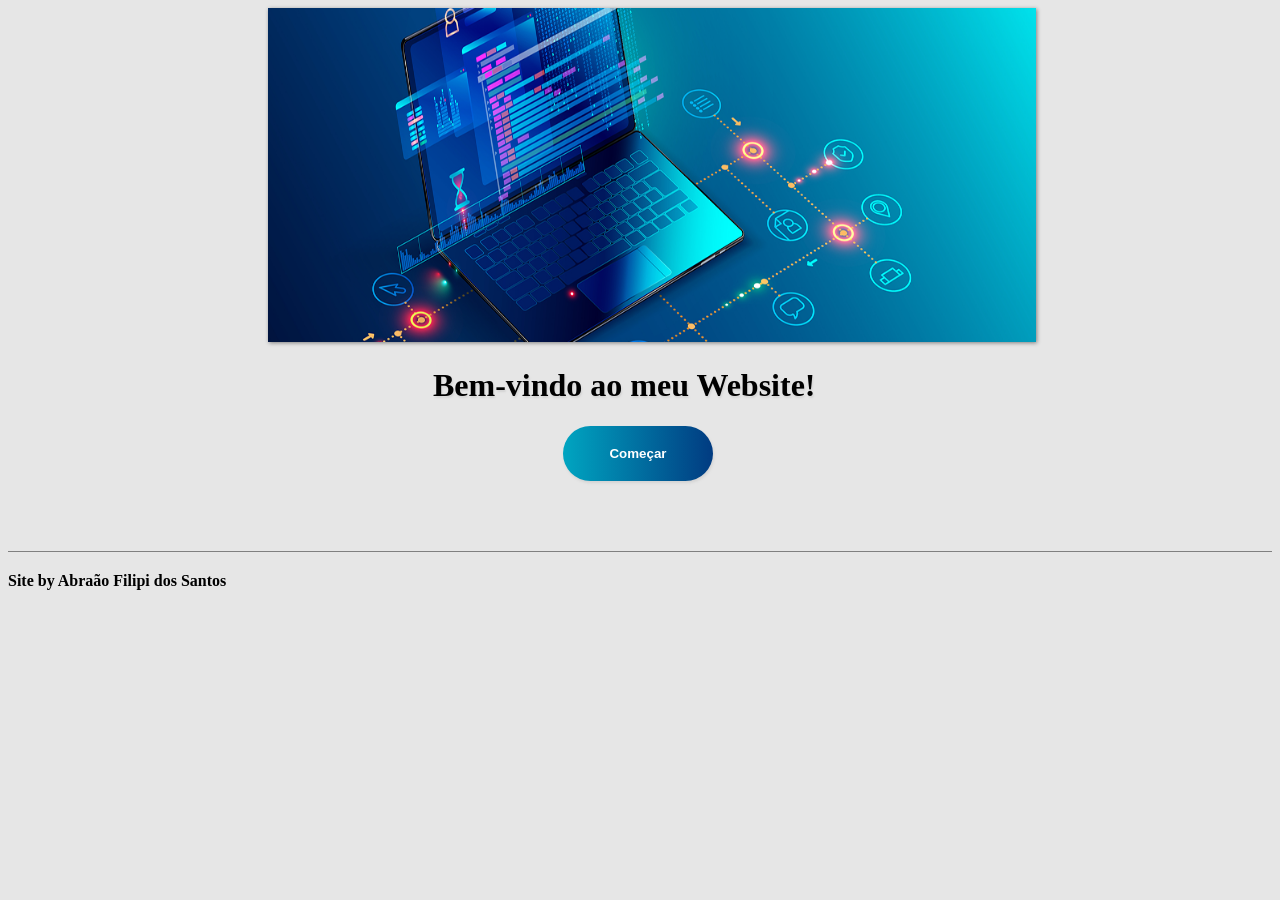
<file: index.html>
<!DOCTYPE html>
<html lang="en">
<head>
    <meta charset="UTF-8">
    <meta name="viewport" content="width=device-width, initial-scale=1.0">
    <link rel="stylesheet" href="./css/start.css">
    <title>Welcome</title>
</head>
<body>
    <div class="imagem">
        <img src="./img/tecnologia.png">
    </div>

    <div class="titulo">
        <h1>Bem-vindo ao meu Website!</h1>
    </div>

    <div class="botao">
       <a href="home.html"><Button>Começar</Button></a>
    </div>

    <div class="linha"></div>

    <h4 style="font-family: roboto; height: 300;">Site by Abraão Filipi dos Santos</h4>


    
</body>
</html>
</file>
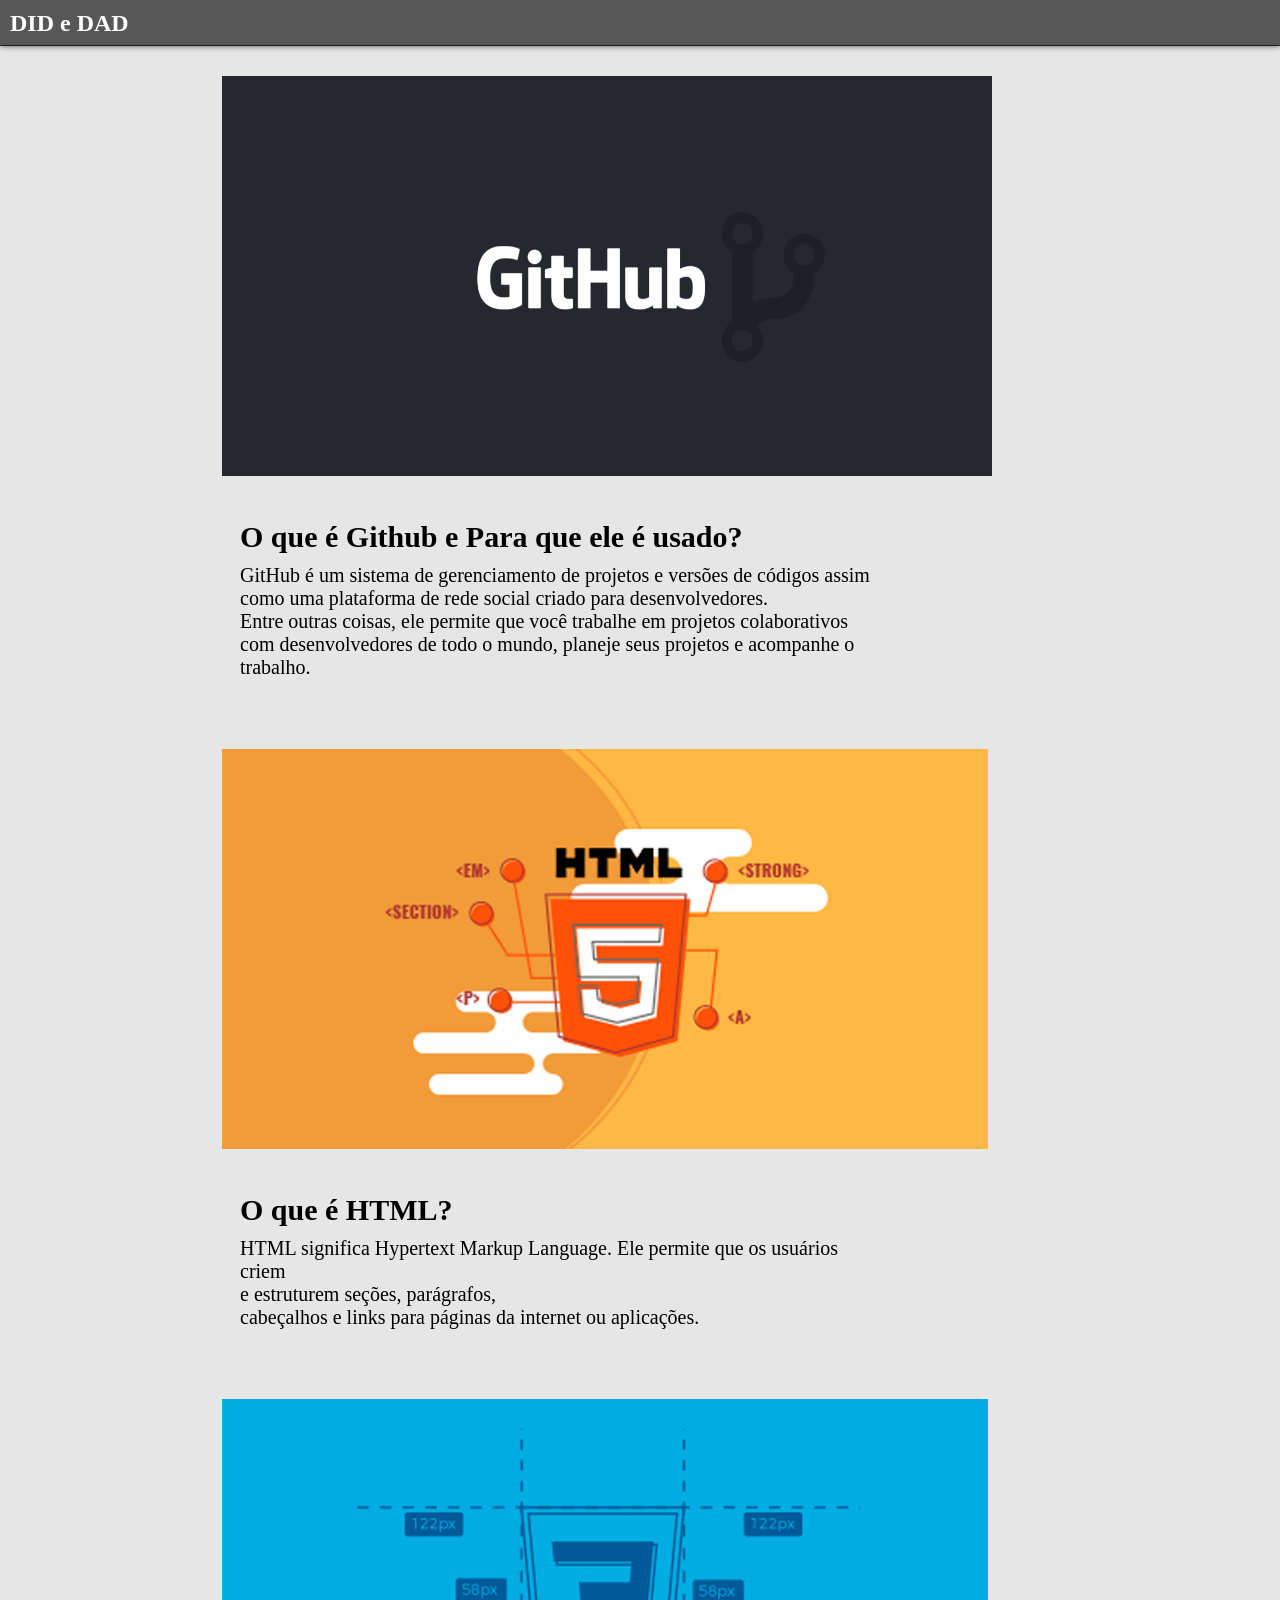
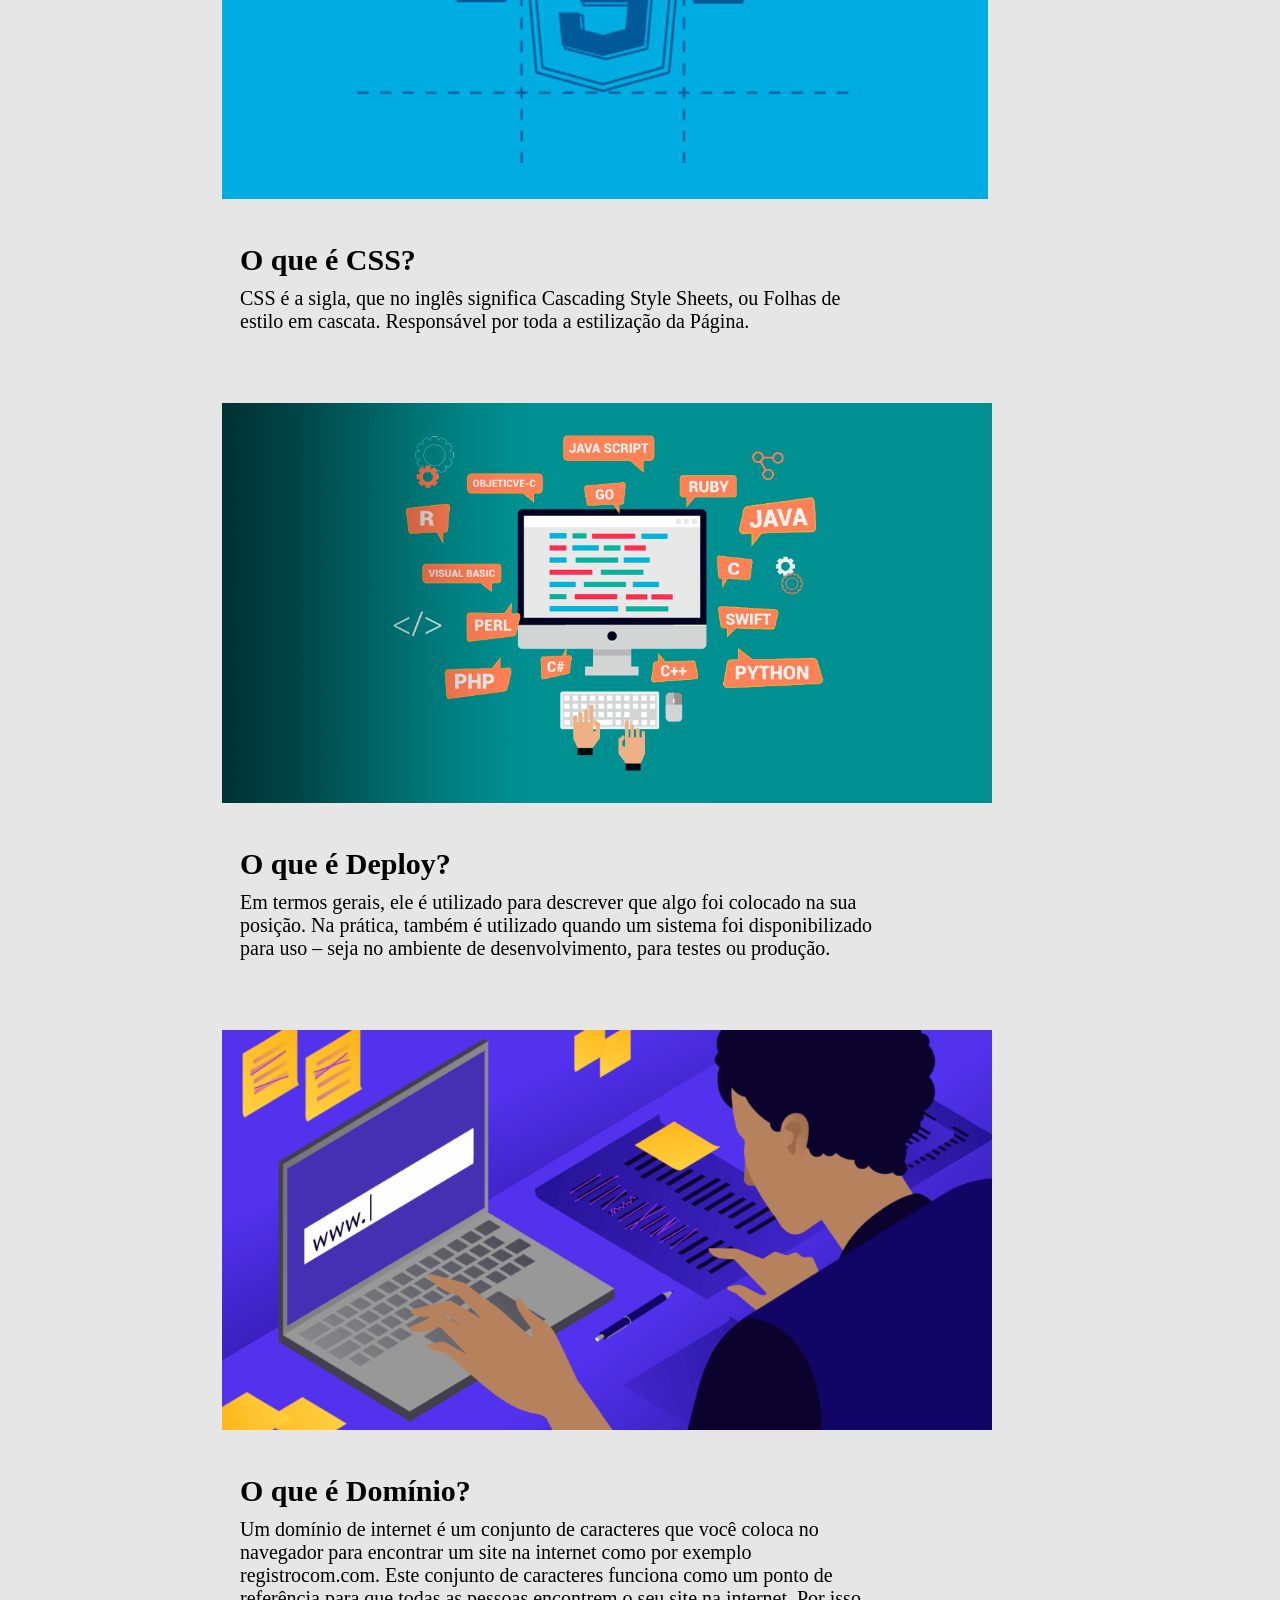
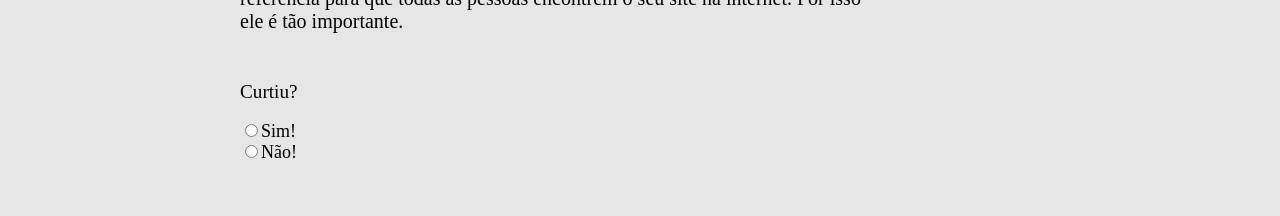
<file: home.html>
<!DOCTYPE html>
<html lang="en">
<head>
    <meta charset="UTF-8">
    <meta name="viewport" content="width=device-width, initial-scale=1.0">
    <link rel="stylesheet" href="./css/reset.css">
    <link rel="stylesheet" href="./css/style.css">
    <title>Atividade DAD e DID</title>
</head>
<body>
    
    <div class="top">
        <h3 class="texto1">DID e DAD</h3>
    </div>
<!--Github-->
<div class="img1">
        <img src="./img/GitHub.png">
    </div>
<div class="git">
<!--Título 1-->
    <div class="title1">
        <h2><strong>O que é Github e Para que ele é usado?</strong></h2>
    </div>
<!--Parágrafo-->
    <p class="paragrafo1">GitHub é um sistema de gerenciamento de projetos e versões de códigos
        assim como uma plataforma de rede social criado para desenvolvedores.<br>
        Entre outras coisas, ele permite que você trabalhe em projetos colaborativos 
        com desenvolvedores de todo o mundo, planeje seus projetos e acompanhe o trabalho.
        
    </p>
</div>
<!--Html-->

    <div class="img2">
        <img src="./img/html.png">
    </div>
    <div class="title2">
        <h2>O que é HTML?</h2>
    </div>
    <p class="paragrafo2">
        HTML significa Hypertext Markup Language. Ele permite que os usuários criem<br>
            e estruturem seções, parágrafos,<br> cabeçalhos e links
            para páginas da internet ou aplicações.
    </p>
    <!--CSS-->

    <div class="img3">
        <img src="./img/CSS3.png">
    </div>
    <div class="title3">
        <h2>O que é CSS?</h2>
    </div>
    <p class="paragrafo3">
        CSS é a sigla, que no inglês significa
        <strong>Cascading Style Sheets</strong>, ou <strong>
            Folhas de estilo em cascata</strong>. Responsável por toda
            a estilização da Página.
    </p>
    <!--Deploy-->
    <div class="img4">
        <img src="./img/Deploy.png">
    </div>
    <div class="title4">
        <h2>O que é Deploy?</h2>
    </div>
    <p class="paragrafo4">
        Em termos gerais, ele é utilizado para descrever que algo foi colocado na sua posição.
        Na prática, também é utilizado quando um sistema foi disponibilizado para uso
        – seja no ambiente de desenvolvimento, para testes ou produção.
    </p>
    <!--Dominio-->
    <div class="img5">
        <img src="./img/dominio.png">
    </div>
    <div class="title5">
        <h2>O que é Domínio?</h2>
    </div>
    <p class="paragrafo5">
        Um domínio de internet é um conjunto de caracteres que você coloca no navegador para encontrar 
        um site na internet como por exemplo registrocom.com. 
        Este conjunto de caracteres funciona como um ponto de referência 
        para que todas as pessoas encontrem o seu site na internet. 
        Por isso ele é tão importante.
    </p><br>

    <form id="f1">
        <h2>Curtiu?</h2><br>
        <input type="radio" name="opção"><label>Sim!</label><br>
        <input type="radio" name="opção"><label>Não!</label><br>
    </form><br>

</body>
</html>
</file>
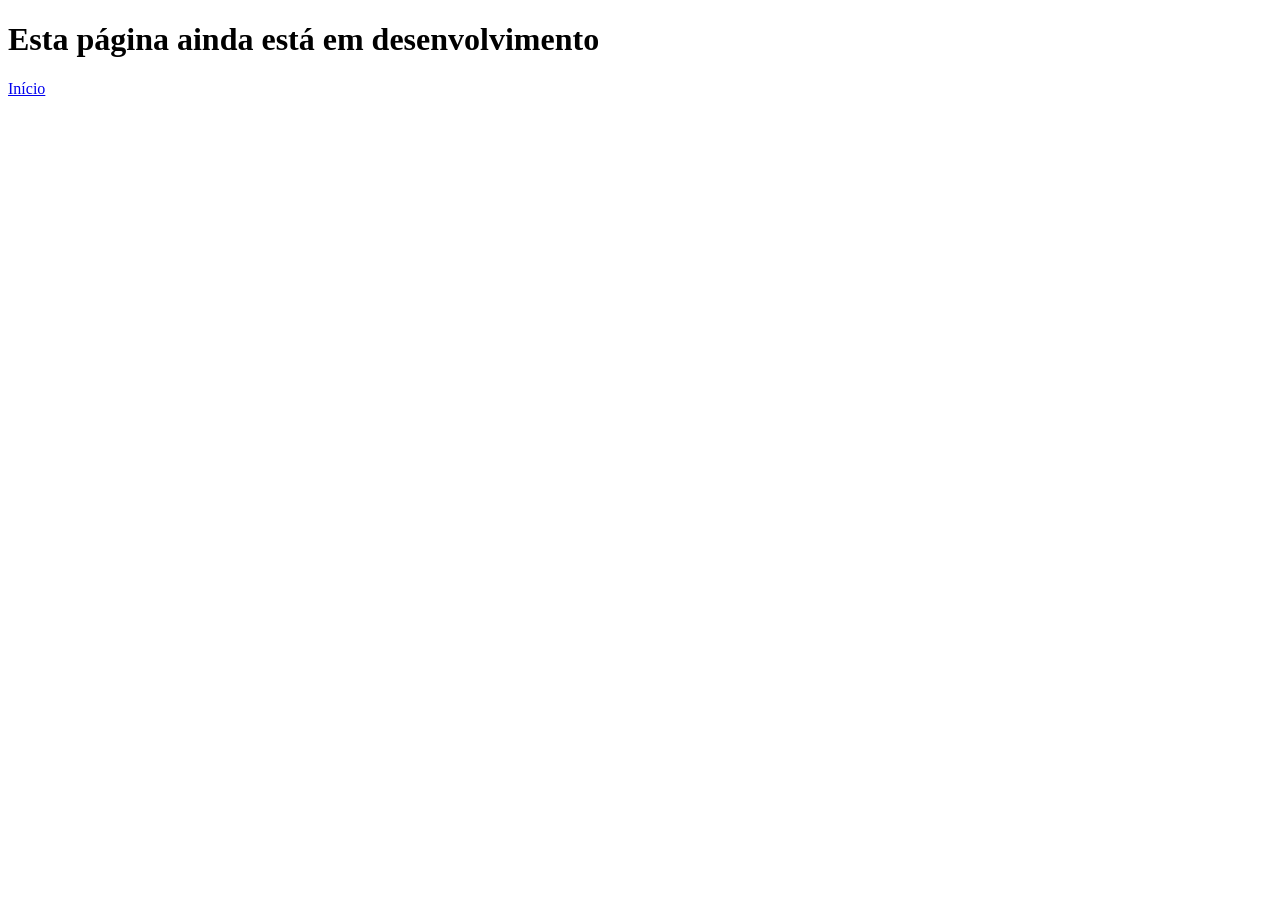
<file: Primeiro projeto de exibição/Imagens.html>
<!DOCTYPE html>
<html lang="en">
<head>
    <meta charset="UTF-8">
    <meta http-equiv="X-UA-Compatible" content="IE=edge">
    <meta name="viewport" content="width=device-width, initial-scale=1.0">
    <title>Erro</title>
</head>
<body>
    <h1>Esta página ainda está em desenvolvimento</h1>
        <a href="/home.html">Início</a>
</body>
</html>
</file>
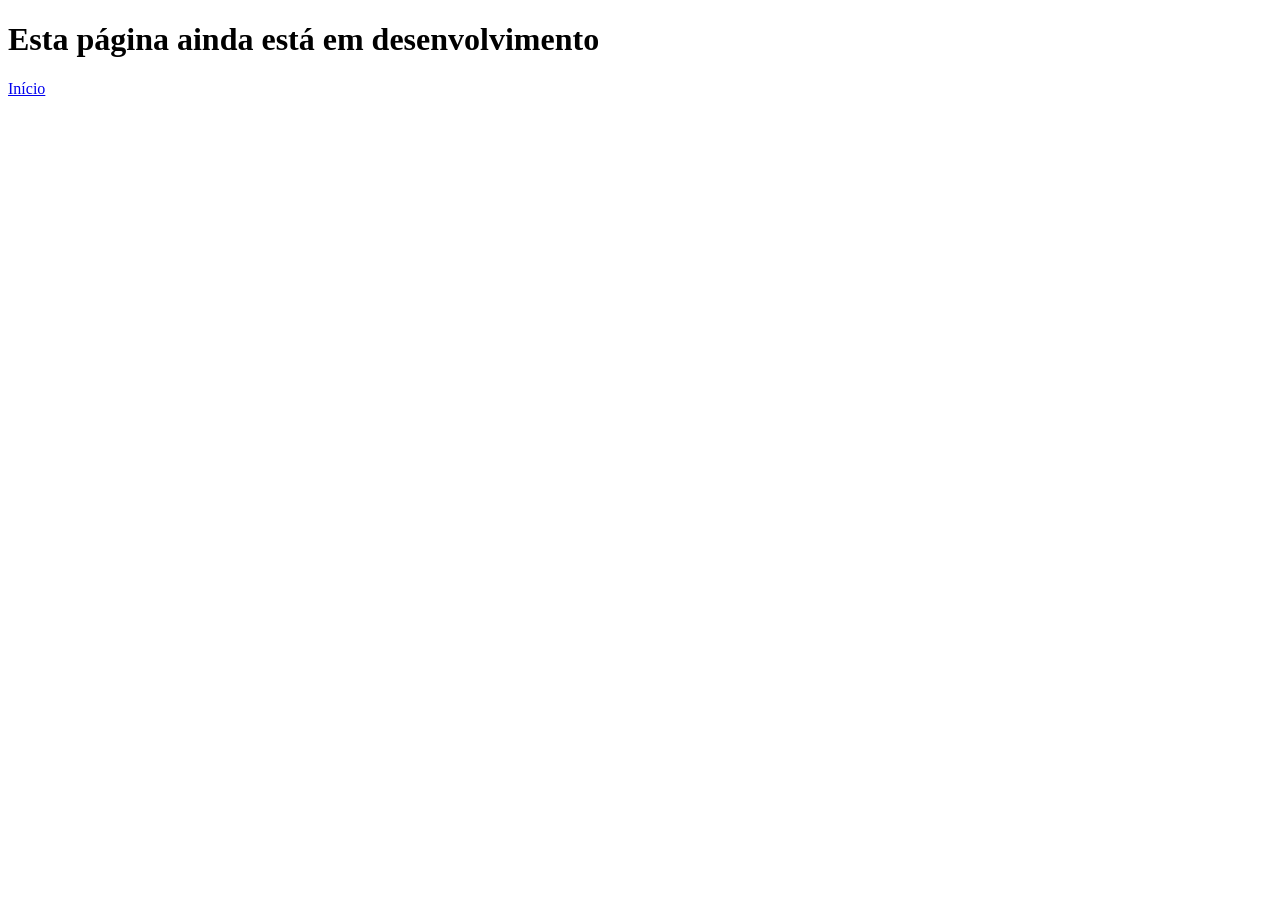
<file: Primeiro projeto de exibição/Sugestões.html>
<!DOCTYPE html>
<html lang="en">
<head>
    <meta charset="UTF-8">
    <meta http-equiv="X-UA-Compatible" content="IE=edge">
    <meta name="viewport" content="width=device-width, initial-scale=1.0">
    <title>ERRO!!</title>
</head>
<body>
    <h1>Esta página ainda está em desenvolvimento</h1>
    <a href="/home.html">Início</a>
</body>
</html>
</file>
<file: css/start.css>
body{
    background-color: rgb(230, 230, 230);
}
.imagem > img {
    margin-left: 260px;
    height: 334px;
    width: 768px;
    box-shadow: 1px 1px 4px gray;
}

.titulo{
    font-family: roboto;
    font-weight: 400;
    margin-left: 425px;
    text-shadow: 1px 2px 2px lightgrey;
    
}

.botao > a > button{
    background-color: #00a5c1;
    background-image: linear-gradient(to right,#00a5c1, #013b81);
    outline: 0;
    border: 0;
    padding: 20px;
    width: 150px;
    border-radius: 75px;
    color: white;
    font-weight: 800;
    box-shadow: 1px 2px 3px lightgray;
    margin-left: 555px;

}

.linha{
    margin-top: 70px;
    border-bottom: 1px solid gray;
}

h4{
    margin-top: 20px;
}
</file>
<file: css/style.css>
body{
    background-color: rgb(230, 230, 230);
}
.top{
    background-color: #585757;
    height: 45px;
    border-bottom: 1px solid #202020;
    box-shadow: 0px 0px 6px #4b4a4a;
}

h3{
    font-family: Cambria, Cochin, Georgia, Times, 'Times New Roman', serif;
    color: white;
    font-weight: bold;
    font-size: x-large;
    padding: 10px;
    font-style: inherit;
}


.title1 > h2{
    font-family: Cambria, Cochin, Georgia, Times, 'Times New Roman', serif;
    margin-left: 240px;
    margin-top: 10px;
    font-size: 30px;
    font-weight: bold;
    
}
.paragrafo1{
    font-family: 'Times New Roman', Times, serif;
    max-width: 50%;
    margin-left: 240px;
    margin-top: 10px;
    font-size: 20px;
}


.img1 > img {
    height: 400px;
    width: 770px;
    padding: 30px;
    margin-left: 15%;
}
.title2 > h2{
    font-family: Cambria, Cochin, Georgia, Times, 'Times New Roman', serif;
    margin-left: 240px;
    margin-top: 10px;
    font-size: 30px;
    font-weight: bold;
    
}
.paragrafo2{
    font-family: 'Times New Roman', Times, serif;
    max-width: 50%;
    margin-left: 240px;
    margin-top: 10px;
    font-size: 20px;
}


.img2 > img {
    height: 400px;
    padding: 30px;
    margin-left: 15%;
    margin-top: 10px;
}
.title3 > h2{
    font-family: Cambria, Cochin, Georgia, Times, 'Times New Roman', serif;
    margin-left: 240px;
    margin-top: 10px;
    font-size: 30px;
    font-weight: bold;
    
}
.paragrafo3{
    font-family: 'Times New Roman', Times, serif;
    max-width: 50%;
    margin-left: 240px;
    margin-top: 10px;
    font-size: 20px;
}


.img3 > img {
    height: 400px;
    padding: 30px;
    margin-left: 15%;
    margin-top: 10px;
}
.title4 > h2{
    font-family: Cambria, Cochin, Georgia, Times, 'Times New Roman', serif;
    margin-left: 240px;
    margin-top: 10px;
    font-size: 30px;
    font-weight: bold;
    
}
.paragrafo4{
    font-family: 'Times New Roman', Times, serif;
    max-width: 50%;
    margin-left: 240px;
    margin-top: 10px;
    font-size: 20px;
}


.img4 > img {
    width: 770px;
    height: 400px;
    padding: 30px;
    margin-left: 15%;
    margin-top: 10px;
}
.title5 > h2{
    font-family: Cambria, Cochin, Georgia, Times, 'Times New Roman', serif;
    margin-left: 240px;
    margin-top: 10px;
    font-size: 30px;
    font-weight: bold;
    
}
.paragrafo5{
    font-family: 'Times New Roman', Times, serif;
    max-width: 50%;
    margin-left: 240px;
    margin-top: 10px;
    font-size: 20px;
}


.img5 > img {
    width: 770px;
    height: 400px;
    padding: 30px;
    margin-left: 15%;
    margin-top: 10px;
}
p{
    margin-bottom: 30px;
}

#f1{
    margin-left: 240px;
    margin-bottom: 35px;
    
}

#f1 > h2{
    font-family: roboto;
    font-weight: 500;
    font-size: larger
}
#f1 > label{
    font-family: roboto;
    font-size: large;
    font-weight: 400;
}
</file>
